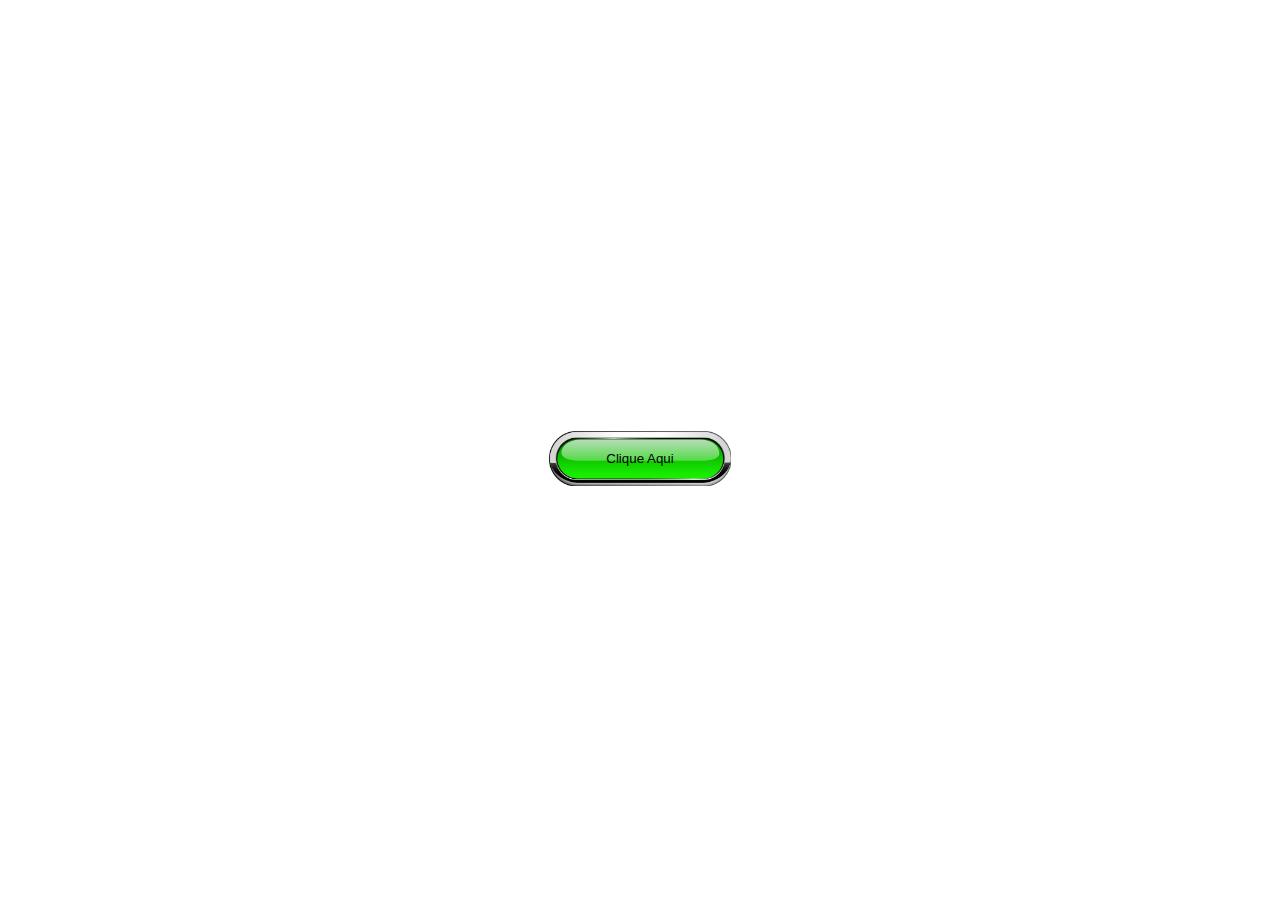
<file: index.html>
﻿<!DOCTYPE html>

<html lang="pt-br" xmlns="http://www.w3.org/1999/xhtml">

<head>
    <meta charset="utf-8" />
    <meta name="viewport" content="width=device-width, initial-scale=1">
    <title></title>
    <link rel="stylesheet" href="StyleSheet1.css" />
</head>


<body>
  
    <div class="container">
        <button>Clique Aqui</button>
    </div>
   
</body>
</html>
</file>
<file: StyleSheet1.css>
﻿body
{
}
.container {
    display:flex;
    height:100vh;
    align-items:center;
    justify-content:center;
}

button {
    background-image: url('img/buttons_PNG44.png');
    border: none;
    background-size: cover;
    padding: 20px 57px;
    background-color: transparent;
    cursor:pointer
}
</file>
